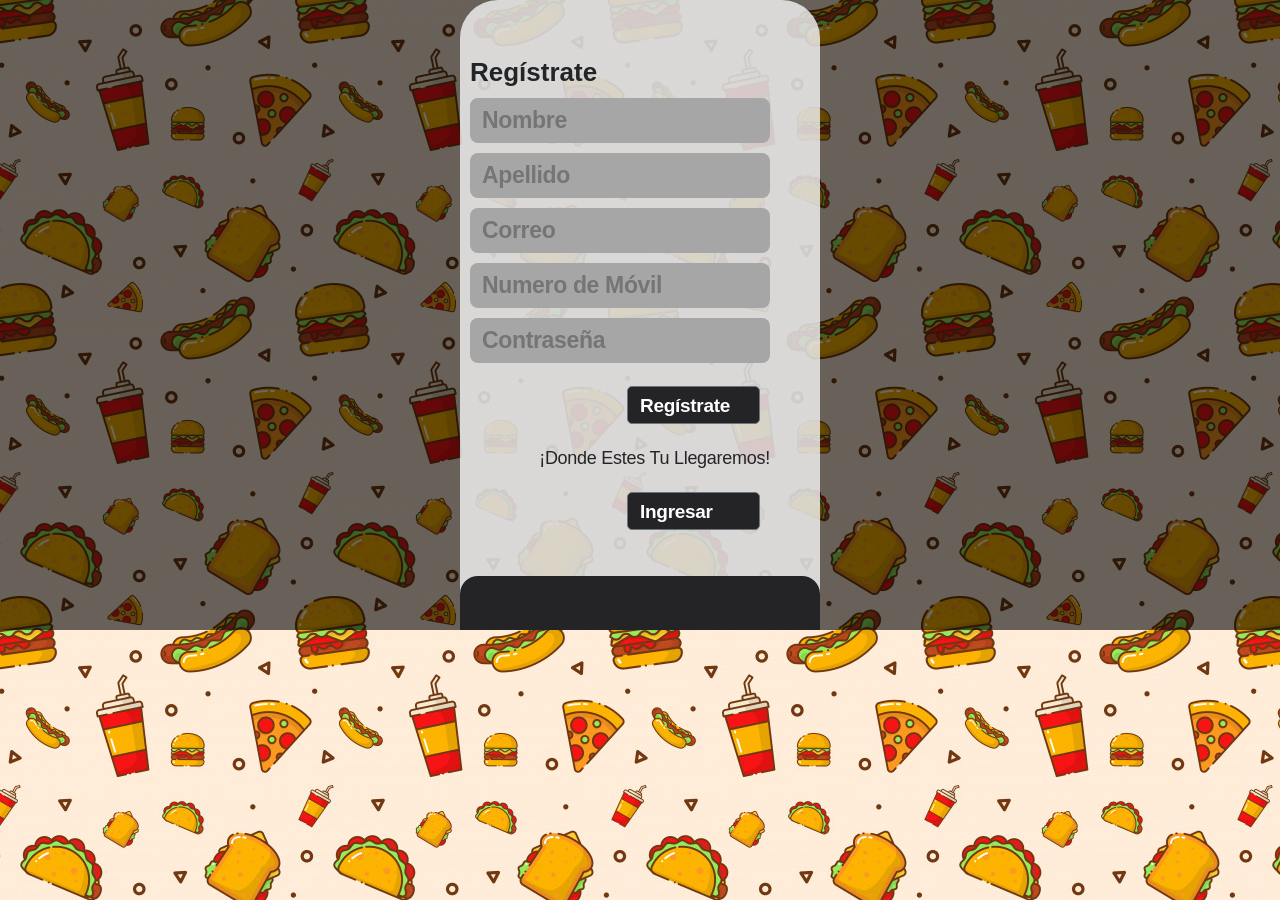
<file: clientes/paginas/registro.html>
<!DOCTYPE html>
<html lang="en">
<head>
    <meta charset="UTF-8">
    <meta http-equiv="X-UA-Compatible" content="IE=edge">
    <meta name="viewport" content="width=device-width, initial-scale=1.0">
    <title>registro</title>
    <link rel="stylesheet" href="https://cdn.jsdelivr.net/npm/bootstrap@4.6.0/dist/css/bootstrap.min.css" integrity="sha384-B0vP5xmATw1+K9KRQjQERJvTumQW0nPEzvF6L/Z6nronJ3oUOFUFpCjEUQouq2+l" crossorigin="anonymous">
    <link rel="stylesheet" href="../css/estilos.css">
    <style>
        body{
        background-image: url(../img/fondo1.2.jpg);
    }
    </style>
</head>
<body>
        <div class="fondo2"> 
            <main class="container fr">
                <div class="container-fluid fr">
                    <div class="row">
                        <!--Formulario 1 -->
                            <div class="container-fluid fr1" >
                                <!-- <div class="row fr"> -->
                                    <div class="container-fluid">
                                        <div class="container fr">
                                                <div class="row ">
                                                    <section>
                                                        <h5 class="tr1">Regístrate</h5>
                                                        <input class="imr" type="text" placeholder="Nombre">
                                                        <input class="imr" type="text" placeholder="Apellido">
                                                        <input class="imr" type="text" placeholder="Correo">
                                                        <input class="imr" type="number" placeholder="Numero de Móvil">
                                                        <input class="imr" type="password" placeholder="Contraseña">
                                                        <button type="button" class="btn btn-secondary  btr" onclick="Registrar()">Regístrate</button>
                                                        <p class="prr">¡Donde Estes Tu Llegaremos!</p>
                                                        <button type="button" class="btn btn-secondary  btr" onclick="ingresar()">Ingresar</button>
                                                      
                                                    </section>
                                                </div>
                                        </div>
                                    </div>
                                    <!--inferior-->
                                    <div class="container-fluid fr2" >
                                        <div class="container-fluid">
                                            <div class="container">
                                                    
                                            </div>
                                        </div>
                                    </div>
                                <!-- </div> -->
                            </div>
                    </div>
                </div>
            </main>
        </div>
   



    <script src="https://code.jquery.com/jquery-3.5.1.slim.min.js" integrity="sha384-DfXdz2htPH0lsSSs5nCTpuj/zy4C+OGpamoFVy38MVBnE+IbbVYUew+OrCXaRkfj" crossorigin="anonymous"></script>
    <script src="https://cdn.jsdelivr.net/npm/popper.js@1.16.1/dist/umd/popper.min.js" integrity="sha384-9/reFTGAW83EW2RDu2S0VKaIzap3H66lZH81PoYlFhbGU+6BZp6G7niu735Sk7lN" crossorigin="anonymous"></script>
    <script src="https://cdn.jsdelivr.net/npm/bootstrap@4.6.0/dist/js/bootstrap.min.js" integrity="sha384-+YQ4JLhjyBLPDQt//I+STsc9iw4uQqACwlvpslubQzn4u2UU2UFM80nGisd026JF" crossorigin="anonymous"></script>
    <script src="../js/controladorRegistro.js"></script>
</body>
</html>
</file>
<file: clientes/css/estilos.css>
@import url('https://fonts.googleapis.com/css2?family=Montserrat:wght@300&display=swap');

body{
    /* background-color: #242426 !important; */
    /* font-family:'Montserrat''Helvetica Neue',Helvetica,Arial,sans-serif; Fuentes */
    /* background-color:#242426a6 !important; */
    height: max-content !important; 
    
}
.fondo{
    background-color:rgb(0, 0, 0, 59%); 
    height: 100vh;
}
 /*
    Formularios
 */
.formulario{
    background-repeat: no-repeat;
    background-position:  center;
    width: 332px !important;
    height: 320px !important;
    margin-top: 22px;
    margin-bottom: 11px;
    transition: all 0.3s ease-in-out;
    border-radius: 10px; 
    padding-right: 0px !important; 
    padding-left: 0px !important; 
}

.img-cta{
    width: 332px !important;
    height: 320px !important;
    padding-top: 22px;
}
.par{
    width: 332px;
}
.col, .col-1, .col-10, .col-11, .col-12, .col-2, .col-3, .col-4, .col-5, .col-6, .col-7, .col-8, .col-9, .col-auto, .col-lg, .col-lg-1, .col-lg-10, .col-lg-11, .col-lg-12, .col-lg-2, .col-lg-3, .col-lg-4, .col-lg-5, .col-lg-6, .col-lg-7, .col-lg-8, .col-lg-9, .col-lg-auto, .col-md, .col-md-1, .col-md-10, .col-md-11, .col-md-12, .col-md-2, .col-md-3, .col-md-4, .col-md-5, .col-md-6, .col-md-7, .col-md-8, .col-md-9, .col-md-auto, .col-sm, .col-sm-1, .col-sm-10, .col-sm-11, .col-sm-12, .col-sm-2, .col-sm-3, .col-sm-4, .col-sm-5, .col-sm-6, .col-sm-7, .col-sm-8, .col-sm-9, .col-sm-auto, .col-xl, .col-xl-1, .col-xl-10, .col-xl-11, .col-xl-12, .col-xl-2, .col-xl-3, .col-xl-4, .col-xl-5, .col-xl-6, .col-xl-7, .col-xl-8, .col-xl-9, .col-xl-auto {
    padding-right: 0px !important; 
    padding-left: 0px !important; 
}

/*
    Logos
*/
.logo1{   
    width: 96px;
    margin-top: 17px;
    margin-left: 55px;
}
.logo2{
    width: 73px;
    height: 52px;  
    margin-top: 27px;
    margin-left: 64px; 
    
}
.logo3{
    width: 96px;
    margin-left: 13px;
}

/*
    botones
*/
.btn-secondary {
    width: 122px; 
    height: 37px;
    border-radius: 5px;
}
.btn1{
    background-color: #fffbfb00;
    color: #fefeff;
    margin-left: 28px;
}
.btn2{
    background-color: #ffffff00;
    color: white;
    margin-left: 13px;

}
/*
    Logo del nombre 
*/
.nombre1{
    width: 142px;
    height: 35px;
    margin-left: 7px;
    margin-top: 43px;
}
.nombre2{
    width: 106px;
    margin-left: 28px;
    

}
.nombre3{
    width: 142px;
    height: 35px;

}

/*
Formularios 
*/

.f{
    background-color: #f3f3f3d1;
    height: 320px;
    border-radius: 10px;
}
.f2{
   background-color:  #000000c2;
   height: 320px;
   border-radius: 10px;
}
/*
Parrafos
*/


.p1{
    margin-left: 13px;
    font-size: 18px;
    margin-top: 15px;
    margin-bottom: 9px;
    color: #000000;
}

.p1-2{
    font-size: 11px;
    line-height: 13px;
    margin-left: 13px;
    margin-bottom: 9px;

}
.p1-3{
    color: #F2F2F2;
    text-align: right;
    margin-top: 68px;
    margin-right: 15px;
    margin-bottom: 9px;
    font-size: 14px;
}
.p2{
    color: #F2F2F2;
    font-size: 18px;
    margin-top: 103px;
    line-height: 25px;
    margin-left: 13px;
    margin-bottom: 9px;
}
.p2-1{
    margin-right: 15px;
    font-size: 15px;
    margin-top: 62px;
    margin-bottom: 9px;
    text-align: right;
    color: #000000;
}
.p2-2{
    margin-right: 15px;
    font-size: 11px;
    margin-bottom: 9px;
    text-align: right;
    color: #000000;
}
.p3{
    line-height: 22px;
    margin-left: 13px;
    margin-top: 68px;
    font-size: 18px;
    margin-bottom: 9px;
    color: #000000;
}
.p3-1{
    margin-left: 13px;
    font-size: 11px;
    margin-top: 15px;
    margin-bottom: 9px;
    color: #000000;
}
.p3-2{
    margin-bottom: 15px;
    margin-top: 100px;
    margin-right: 15px;
    font-size: 11px;
    text-align: right;
    color: #F2F2F2;
}
.p3-3{
    margin-right: 15px;
    margin-bottom: 9px;
    font-size: 11px;
    text-align: right;
    color: #F2F2F2;
}


/* Fomr registrate */

.fondo2{
    background-color:rgb(0, 0, 0, 59%); 
    height: auto; 
}

/* formulario */
.fr{
    padding: 0px !important;
    
}
.fr1{
    background-color: #f3f3f3d1;
    height: auto;
    border-radius: 38px 38px 0px 0px;
    margin-top: 36px;
    padding: 0px !important;
    width: 360px;
}
.fr2{
    width: 360px;
    height: 54px;
    left: 2px;
    top: 552px;
    margin-top: 46px;
    background: #242426;
    border-radius: 18px 18px 0px 0px;
}

/* titulo 1 */

.tr1{
    margin-left: 10px;
    margin-top: 29px;
    font-weight: 900;
    font-size: 26px;
    line-height: 32px;

}
/* parrafo inferior */
.prr{
    color: #242426;
    text-align: right;
    margin-top: 23px;
    font-weight: 500;
    font-size: 18px;
    line-height: 22px;
    letter-spacing: -0.015em;

}


/* imput registro */

.imr{
    width: 300px;
    height: 45px;
    background: #A6A6A6;
    border-radius: 8px;
    border: 0px;
    margin-left: 10px;
    margin-top: 10px;
    font-weight: 900;
    font-size: 23px;
    line-height: 28px;
    display: flex;
    align-items: center;
    letter-spacing: -0.015em;
    color: #F2F2F2;
    padding-left: 12px;
}

/* botones */

.btr{
    width: 133px;
    height: 38px;
    margin-top: 23px;
    margin-left: 167px;
    background-color: #242426;
    color: #fefeff;
    font-weight: 900;
    font-size: 19px;
    line-height: 23px;
    display: flex;
    align-items: center;
    letter-spacing: -0.015em;
}

/* registro */
/* fondo secundario */
.frg1{
    background-color: #f3f3f3d1;
    border-radius: 38px 38px 0px 0px;
    margin-top: 36px;
    padding: 0px !important;
    width: 360px;
    height: 100vh ; 
}
/* logo principa */
.nrg1{
    width: 260px;
    height: 67px;
    margin-left: 47px;
    margin-top: 20px;
}
/* titulo  */
.trg{
    font-weight: 900;
    font-size: 26px;
    line-height: 32px;
    letter-spacing: -0.015em;
    margin-left: 47px;
    display: flex;
    align-items: center;
    text-align: center;
}
/* imput */

.imrg{
    width: 300px;
    height: 45px;
    background: #A6A6A6;
    border-radius: 8px;
    border: 0px;
    margin-left: 47px;
    margin-top: 10px;

    font-weight: 900;
    font-size: 23px;
    line-height: 28px;
    display: flex;
    align-items: center;
    letter-spacing: -0.015em;
    color: #F2F2F2;
    padding-left: 12px;
}
/* botones */
.btrg{
    width: 133px;
    height: 38px;
    margin-top: 23px;
    margin-left: 210px;
    background-color: #242426;
    color: #fefeff;
    font-weight: 900;
    font-size: 19px;
    line-height: 23px;
    display: flex;
    letter-spacing: -0.015em;
    align-items: center;
    text-align: center;
}
.img-registro{
    margin-left: 81px;
    width: 226px;
    height: 158px;
    margin-top: 26px;
}

/* catalogo administrativo */
.btn-catalogo-Eliminar{
        /* margin-left: 18px; */
        margin-top: 20px;
        /* width: 133px; */
        /* height: 38px; */
        background-color: #242426;
        color: #fefeff;
        font-weight: 900;
        font-size: 19px;
        line-height: 20px;
        /* display: flex; */
        letter-spacing: -0.015em;
        /* align-items: center; */
        text-align: center;
        /* padding-left: 40px; */
        /* padding-right: 40px;*/
}
/* catalogo */
.fondo-div-catalogo{
    background-color:rgb(0, 0, 0, 59%); 
    height: 100vh; 

}

.img-nombre-catalogo{
    width: 260px;
    height: 67px;
    margin-left: 5px;
    margin-top: 20px;

}
.text-Form3{
    margin-left: 20px;
    width: 165px;
    /* height: 42px; */
    font-weight: 500;
    font-size: 24px;
    line-height: 22px;
    letter-spacing: -0.015em;
}

.card-catalogo{
    margin: 5px;
    height: 530px;
  
}
.card-margin{
    margin: 5px;
}

.card-catalogo-pie{
    margin: 5px !important;
}
/* Letra card  */

/* boton */
.btn-catalogo{
    margin-left: 18px;
    margin-top: 20px;
    width: 133px;
    height: 38px;
    background-color: #242426;
    color: #fefeff;
    font-weight: 900;
    font-size: 19px;
    line-height: 20px;
    /* display: flex; */
    letter-spacing: -0.015em;
    /* align-items: center; */
    text-align: center;
    /* padding-left: 40px; */
    /* padding-right: 40px; */

}

.div-contenedor-card{
    background-color: #00000026;;
    border-radius: 10px;

}
.img-logo-catalogo{
    width: 111px;
    float: right;
    margin-top: 20px;
    
}

.div-catalogo-fondo{
    background-color: #f3f3f3d1;
    border-radius: 38px 38px 0px 0px;
    margin-top: 36px;
    width: 360px;
    height: auto ; 
}
.card-title-catalogo{
    font-size: 17px;
    text-align: center;
    letter-spacing: -0.015em;
    font-weight: 900;
}
.fa-icono{
    width: 49px !important;
    height: 58px !important;
}

.img-carrito-compras{
    width: 35px;
    margin-top: 14px;
    /* margin-left: 0px;*/
}
.card-body-catalogo{
    height: 56px;
    background-color: #242426;
    color: #fefeff;
}


/* empresas */

/* catalogo de productos */

.navbar-productos{
    position: sticky !important;
    padding: 0%;
}

.card-body-productos{
    height: 56px;
    background-color: #242426;
    color: #fefeff;
}
.card-inferior-productos{
    margin-left: 0px;
    margin-right: 0px;

}
.card-title-producto{
    font-size: 15px;
    letter-spacing: -0.015em;
    font-weight: 900;
    text-align: center!important;
    padding-bottom: 0px;
    

}
.card-title-producto-2{
    font-size: 15px;
    letter-spacing: -0.015em;
    padding-top: 1px;
  
}

.card-title-producto-3{
    font-size: 15px;
    letter-spacing: -0.015em;
    font-weight: 900;
    padding-right: 45px;
    padding: 5px;

}
.card-title-producto-4{
    font-size: 15px;
    letter-spacing: -0.015em;
    padding-top: 1px;
    padding: 5px;
  
}
.card-title-producto-5{
    font-size: 15px;
    letter-spacing: -0.015em;
    font-weight: 900;
    padding: 5px;
    
}
.card-img-productos{
    filter: drop-shadow(2px 2px 10px rgba(0,0,0,0.5));
}
.card-body-catalogo-producto{
    padding: 5px;
    justify-content: space-between!important;
}
.div-catalogo-inferior{
    margin-left: 0px;
    margin-right: 0px;
}

.input-catalogo-inferior{
    width: 20px;
    border-radius: 8px;
    border: 0px;
    font-weight: 900;
    align-items: center;
    letter-spacing: -0.015em;
    color: #F2F2F2;
    padding: 5px;
}
.icon-catalogo-inferior-1{
    width: 30px;
    padding: 5px;
}
.icon-catalogo-inferior-2{
    width: 28px;
    padding: 5px;
}
.btn-catalogo-inferior{
    width: 90px;
    background-color: #242426;
    color: #fefeff;
    font-weight: 900;
    align-items: center;
    letter-spacing: -0.015em;
}

/* carrito */

.card-title-carrito-1{
    font-size: 10px;
    letter-spacing: -0.015em;
    font-weight: 900;
}

.table-td-carrito{
    padding: 0px !important;
    vertical-align: inherit !important;
}
.input-carrito{
    padding-bottom: 0px !important;
    padding-top: 0px !important;
    width: 20px;
    border-radius: 8px;
    border: 0px;
    font-weight: 900;
    align-items: center;
    letter-spacing: -0.015em;
    color: #000000;
    padding: 5px;
}

.icon-carrito-inferior-1{
    width: 25px;
    padding: 5px;
}
.icon-carrito-inferior-2{
    width: 23px;
    padding: 5px;
}

.td-4{
    text-align: center;
    padding-left: 0px !important;
    padding-right: 0px !important;
}

.table-mas{
    margin-bottom: 0rem;
}
.btn-compra{

}

/* dirreccion  */
.text-form3-5{
    width: auto; 
    height: auto;
}
.div-drn{
    padding: 5px;
}
.btn-drn{
    margin: 3%;
    width: 100px;
}
.td-2{
    text-align: center;
}

.map-tamaño{
    width: 215px;
    height: 313px;
}

/* datos de tarjeta  */
.imp-num-tar{
    margin: 10px;
    font-size: small;
    width: -webkit-fill-available;
    height: auto;
    padding: 0px;
}
.inp-num{
    width: auto;
}
@media (min-width: 360px ) and (max-width: 769.98px){

    .fondo{
        height: 170vh;
    }
}
@media (min-width: 770px ){

    .fondo{ 
        height: 130vh;
    }
    .container, .container-fluid, .container-lg, .container-md, .container-sm, .container-xl {
        padding-top: 27px;
    }
    .fr1{
        margin-top: 0px;
        
    }
    .frg1{
        margin-top: 0px;
        padding: 0px !important;
        height: auto;
        
    }
    .card-title-catalogo{
        font-size: 13px;
    }
    
    /* .fr{
        padding: 0px !important;
        
    } */
    .div-catalogo-fondo{
        width: 1000px;
    }

    .td-2{
        text-align: end;
    }
    .td-3{
        text-align: center;
    }
    .input-carrito{
        width: 22px;

    }
    
}

@media (min-: 360px ) and (max-width: 769.98px){

    
}
</file>
